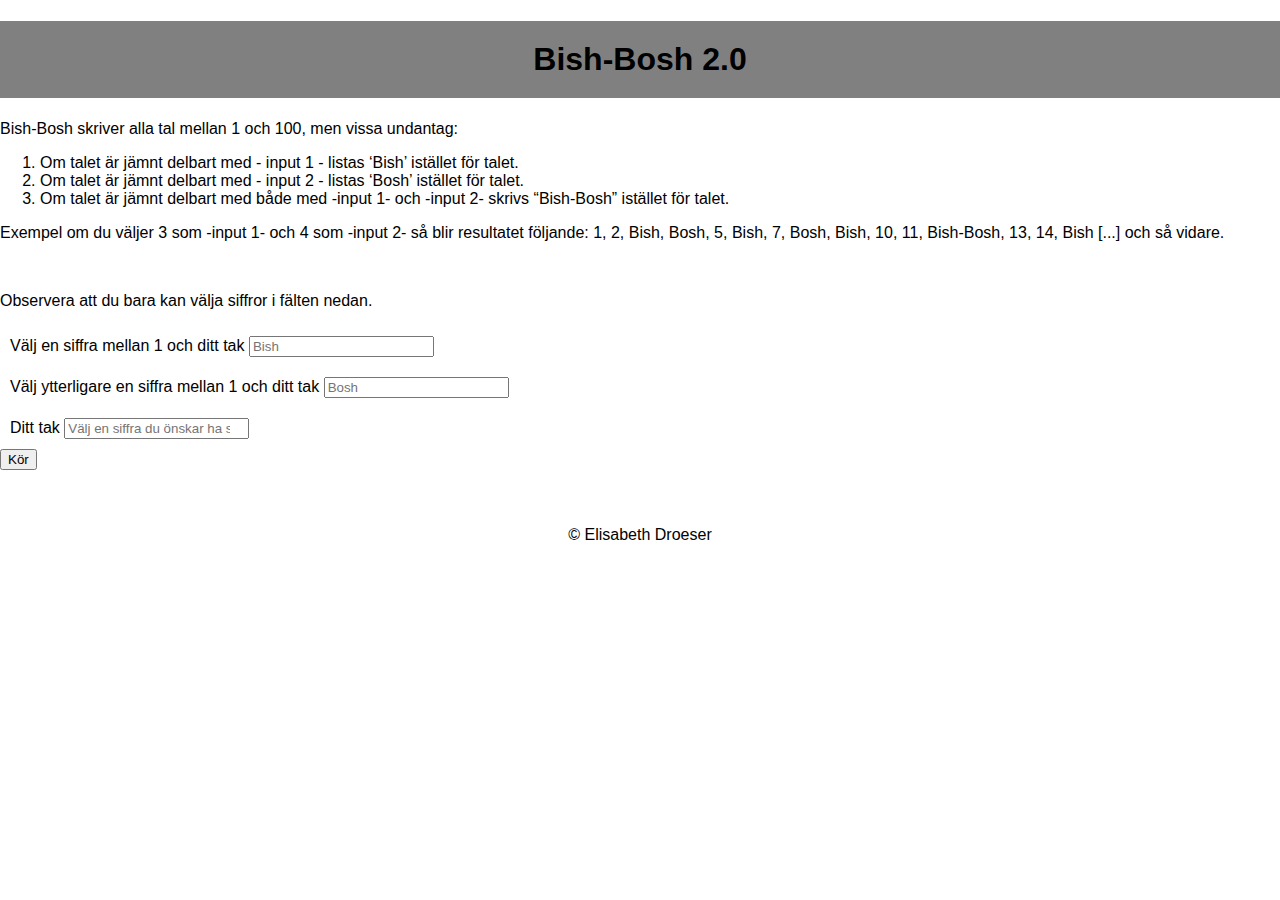
<file: BishBosh2/index.html>
<!DOCTYPE html>
<html lang="en">
<head>
    <meta charset="UTF-8">
    <meta http-equiv="X-UA-Compatible" content="IE=edge">
    <meta name="viewport" content="width=device-width, initial-scale=1.0">
    <meta name="author" content="Elisabeth Droeser">
    <link href="https://cdn.jsdelivr.net/npm/bootstrap@5.0.2/dist/css/bootstrap.min.css" rel="stylesheet" integrity="sha384-EVSTQN3/azprG1Anm3QDgpJLIm9Nao0Yz1ztcQTwFspd3yD65VohhpuuCOmLASjC" crossorigin="anonymous">
    <link rel="stylesheet" href="style.css" type="text/css">
    <title>Excercise 9</title>
</head>
<body>
    <header>
        <h1>Bish-Bosh 2.0</h1>
    </header>
    <div class="container">
        <div>
            <p>Bish-Bosh skriver alla tal mellan 1 och 100, men vissa undantag: </p>
            <ol>
                <li>Om talet är jämnt delbart med - input 1 - listas ‘Bish’ istället för talet.</li>
                <li>Om talet är jämnt delbart med - input 2 - listas ‘Bosh’ istället för talet.</li>
                <li>Om talet är jämnt delbart med både med -input 1- och -input 2- skrivs “Bish-Bosh” istället för talet. </li>
            </ol>
            <p>Exempel om du väljer 3 som -input 1- och 4 som -input 2- så blir resultatet följande: 1, 2, Bish, Bosh, 5, Bish, 7, Bosh, Bish, 10, 11, Bish-Bosh, 13, 14, Bish [...] och så vidare.</p>
            <br />
            <p>Observera att du bara kan välja siffror i fälten nedan.</p>
        </div>
        <div class="row">
            <label for="bish" class="form-label">Välj en siffra mellan 1 och ditt tak</label>
            <input type="number" id="bish" name="bish" id="number" class="form-control" min="0" placeholder="Bish">
        </div>
        <div class="row">
            <label for="bosh" class="form-label">Välj ytterligare en siffra mellan 1 och ditt tak</label>
            <input type="number" id="bosh" name="bosh" id="number" class="form-control" min="0" placeholder="Bosh">
        </div>
        <div class="row">
            <label for="number" class="form-label">Ditt tak</label>
            <input type="number" id="num3" name="number" id="number" class="form-control" min="0" placeholder="Välj en siffra du önskar ha som tak">
        </div>
        <button id="submit" class="btn btn-primary" type="submit">Kör</button>
    </div>
    <div id="text">
    </div>
    <footer>
        <p>&copy; Elisabeth Droeser</p>
    </footer>
</div>
    <script src="bishbosh.js" ></script>
</body>

</html>
</file>
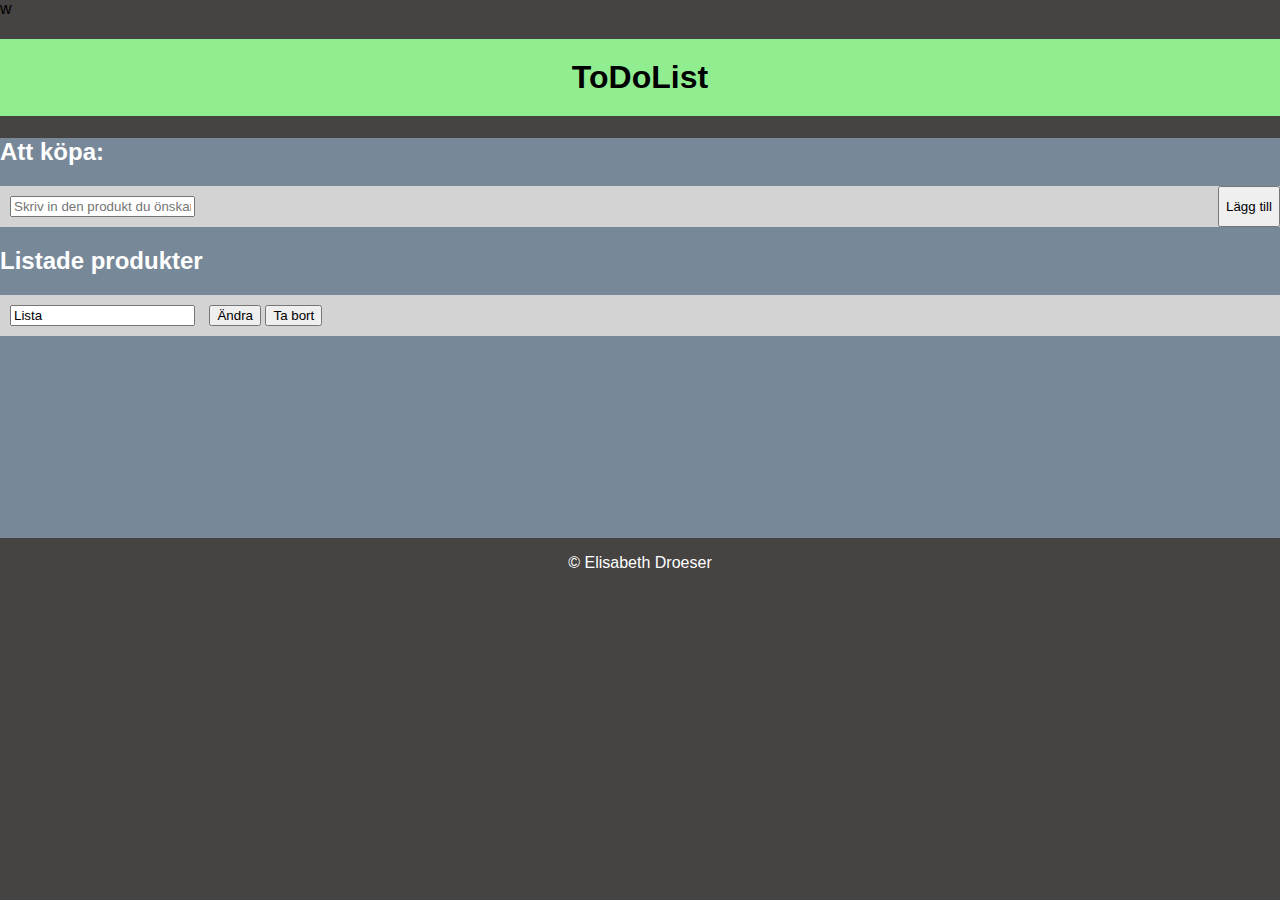
<file: ToDoList/index.html>
<!DOCTYPE html>
<html lang="sv-SE">
<head>
<meta charset="UTF-8">
<meta name="viewport" content="width=device-width, initial-scale=1.0">
<meta name="author" content="Elisabeth Droeser">
<link href="https://cdn.jsdelivr.net/npm/bootstrap@5.0.2/dist/css/bootstrap.min.css" rel="stylesheet" integrity="sha384-EVSTQN3/azprG1Anm3QDgpJLIm9Nao0Yz1ztcQTwFspd3yD65VohhpuuCOmLASjC" crossorigin="anonymous">
<link rel="stylesheet" href="style.css" type="text/css">
<title>ToDoList</title>
</head>
<body>w
    <header>
        <h1>ToDoList</h1>
    </header>
    <div class="container">
        <h2>Att köpa:</h2>
        <div id="todo">
            <input type="text" id="product" name="product" class="form-control"  placeholder="Skriv in den produkt du önskar lägga till" />
            <button id="add" class="btn btn-primary" type="add">Lägg till</button>
        </div>
            <h2>Listade produkter</h2>
            <div id="products">
                <div class="product">
                    <div class="content">
                        <input type="text" class="text" value="Lista" readonly /> 
                        <button class="btn btn-secondary" id="edit">Ändra</button>
                        <button class="btn btn-danger" id="delete">Ta bort</button>
                    </div>                    
                </div>
            </div>

    </div>
    <footer>
        <p>&copy; Elisabeth Droeser</p>
    </footer>


<script src="script.js"></script>
</body>

</html>
</file>
<file: BishBosh2/style.css>
body {
    margin: 0;
    padding: 0;
    box-sizing: border-box;
    font-family: 'montserrat', sans-serif, verdana;
}

h1 {
    background-color: grey; 
    padding: 20px;
    font-weight: bold;
    text-align: center;
}

.container {
    text-align: left;
}


.row {
    padding: 10px;
    width: 50%;
}

#text {
    padding: 20px;
}
footer {
    text-align: center;
}
</file>
<file: ToDoList/style.css>
body {
    margin: 0;
    padding: 0;
    box-sizing: border-box;
    font-family: 'montserrat', sans-serif, verdana;
    background-color: rgb(70, 67, 67);
}

h1 {
    background-color: lightgreen; 
    padding: 20px;
    font-weight: bold;
    text-align: center;
}


h2 {
    color: white;
}

.container {
    text-align: left;
    height: 400px;
    background-color: lightslategray;
}

input {
    margin: 10px;
}

#todo {
    background-color: lightgrey;
    margin-bottom: 8px;
    display: flex;
    justify-content: space-between;
}

.row {
    padding: 10px;
    width: 50%;
}

#products {
    background-color: lightgrey;
    margin-bottom: 8px;
    display: flex;
    justify-content: space-between;
}

footer {
    text-align: center;
    color: white;
}
</file>
